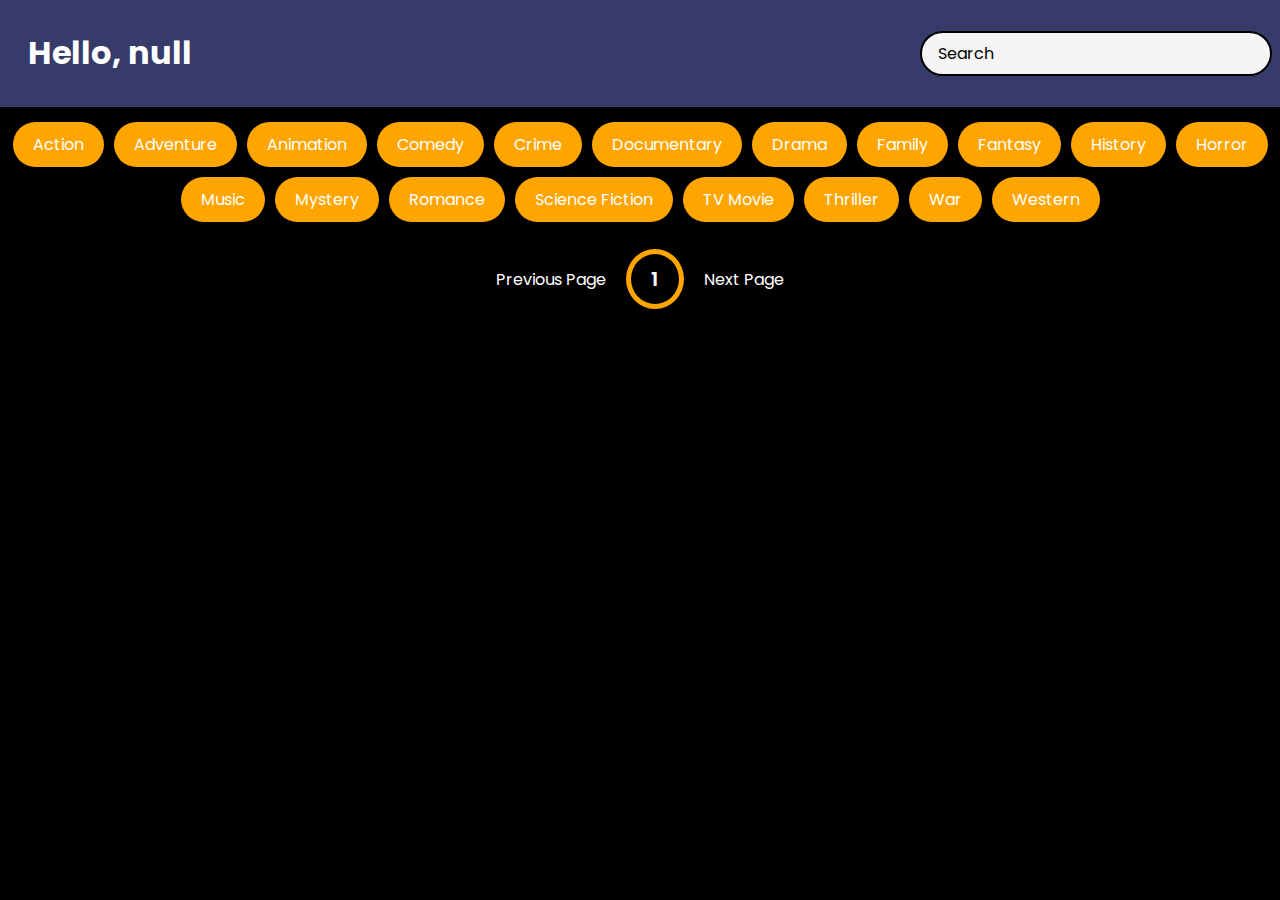
<file: Movie_app.html>
<!DOCTYPE html>
<html lang="en">
<head>
    <meta charset="UTF-8">
    <meta name="viewport" content="width=device-width, initial-scale=1.0">
    <link rel="Shortcut icon" href="favicon.ico">
    <link rel="stylesheet" href="Movie_app.css">
    <title>Movie App</title>
</head>
<body>
    
    <header>
            <h1 id="UserName" class="UserName"></h1>
            <form  id="form">
                <input type="text" placeholder="Search" id="search" class="search">
            </form>
    </header>
    <div id="tags"></div>
    <div id="myNav" class="overlay">

        <!-- Button to close the overlay navigation -->
        <a href="javascript:void(0)" class="closebtn" id="closebtn" onclick="closeNav()">&times;</a>
      
        <!-- Overlay content -->
        <div class="overlay-content" id="overlay-content"></div>
        
      </div>
    <main id="main"></main>
    <div class="pagination">
        <div class="page" id="prev">Previous Page</div>
        <div class="current" id="current">1</div>
        <div class="page" id="next">Next Page</div>

    </div>

    <script src="Movie_app.js"></script>
</body>
</html>
</file>
<file: Movie_app.css>
@import url('https://fonts.googleapis.com/css2?family=Poppins:wght@200;400;700&display=swap');

*{
    box-sizing: border-box;
}

:root{
    --primary-color:#22254b;
    --secondary-color: #373b69;
}

body{
    background-color: black;
    font-family: 'Poppins', sans-serif;
    margin: 0;
}


header{
    padding:0.5rem;
    display: flex;
    justify-content: space-between;
    align-items: center;
    background-color: var(--secondary-color);
}

@media only screen and (max-width: 600px) {
    body {
      width:fit-content;
    }
    .search{
        padding: 20px 50px;
        border-radius: 20px;
        border: 1px solid;
    }
  }

.search{
    background-color: whitesmoke;
    border: 2px solid ;
    padding:0.5rem 1rem;
    border-radius: 50px;
    font-size: 1rem;
    color:black;
    font-family: inherit;
}

.search:focus{
    outline:0;
    background-color: whitesmoke;
}

.search::placeholder{
    color: black;
}

#UserName{
    color: #fff;
    margin-left: 20px;
    }

main{
    display:flex;
    flex-wrap: wrap;
    justify-content: center;
}

.movie {
    width: 255px;
    margin: 1rem;
    border-radius: 3px;
    box-shadow: 0.2px 4px 5px rgba(0,0,0,0.1);
    background-color: var(--secondary-color);
    position:relative;
    overflow: hidden;
}


.movie img{
    width:100%;
}

.movie-info{
    color:#eee;
    display: flex;
    align-items: center;
    justify-content: space-between;
    padding: 0.5rem 1rem 1rem;
    letter-spacing: 0.5px;
}

.movie-info h3{
    margin-top: 0;
}

.movie-info span{
    background-color: var(--primary-color);
    padding: 0.25rem 0.5rem;
    border-radius: 3px;
    font-weight: bold;
}

.movie-info span.green{
    color:lightgreen;
}

.movie-info span.orange{
    color:orange;
}

.movie-info span.red{
    color:red;
}

.overview{
    position:absolute;
    left:0;
    right:0;
    bottom:0;
    background-color: #fff;
    padding: 1rem;
    max-height: 100%;
    overflow:auto;
    transform:translateY(101%);
    transition:transform 0.3s ease-in;
}

.movie:hover .overview{
    transform:translateY(0)
}

.know-more{
    cursor: pointer;
}
#tags{
    width:100%;
    display:flex;
    flex-wrap: wrap;
    justify-content: center;
    align-items: center;
    margin: 10px auto;
}

.tag{
    color:white;
    padding:10px 20px;
    background-color: orange;
    border-radius: 50px;
    margin:5px;
    display:inline-block;
    cursor: pointer;
}

.tag.highlight{
    background-color: red;
}
.no-results{
    color:white;
}

.pagination{
    display:flex;
    margin:10px 30px;
    align-items: center;
    justify-content: center;
    color:white;
}

.page{
    padding:20px;
    cursor:pointer;
}

.page.disabled{
    cursor:not-allowed;
    color:grey;
}

.current{
    padding: 10px 20px;
    border-radius: 50%;
    border: 5px solid orange;
    font-size: 20px;
    font-weight: 600;
}

.know-more{
    background-color: orange;
    color:white;
    font-size: 16px;
    font-weight: bold;
    border:0;
    border-radius: 50px;
    padding: 10px 20px;
    margin-top: 5px;
}
/* The Overlay (background) */
.overlay {
    /* Height & width depends on how you want to reveal the overlay (see JS below) */   
    height: 100%;
    width: 0;
    position: fixed; /* Stay in place */
    z-index: 1; /* Sit on top */
    left: 0;
    top: 0;
    background-color: rgb(0,0,0); /* Black fallback color */
    background-color: rgba(0,0,0, 0.9); /* Black w/opacity */
    overflow-x: hidden; /* Disable horizontal scroll */
    transition: 0.5s; /* 0.5 second transition effect to slide in or slide down the overlay (height or width, depending on reveal) */
  }
  
  /* Position the content inside the overlay */
  .overlay-content {
    position: relative;
    top: 10%; /* 25% from the top */
    width: 100%; /* 100% width */
    text-align: center; /* Centered text/links */
    margin-top: 30px; /* 30px top margin to avoid conflict with the close button on smaller screens */
  }
  
  /* The navigation links inside the overlay */
  .overlay a {
    padding: 8px;
    text-decoration: none;
    font-size: 36px;
    color: #818181;
    display: block; /* Display block instead of inline */
    transition: 0.3s; /* Transition effects on hover (color) */
  }
  
  /* When you mouse over the navigation links, change their color */
  .overlay a:hover, .overlay a:focus {
    color: #f1f1f1;
  }
  
  /* Position the close button (top right corner) */
  .overlay .closebtn {
    position: absolute;
    top: 20px;
    right: 45px;
    font-size: 60px;
  }
  
  /* When the height of the screen is less than 450 pixels, change the font-size of the links and position the close button again, so they don't overlap */
  @media screen and (max-height: 450px) {
    .overlay a {font-size: 20px}
    .overlay .closebtn {
      font-size: 40px;
      top: 15px;
      right: 35px;
    }
  }


  .embed.hide{
      display: none;
  }

  .embed.show{
      display: inline-block;
  }

  .arrow{
      position: absolute;
      font-size: 40px;
  }

  .arrow.left-arrow{
      top:50%;
      left:5%;
      transform: translateY(-50%);
  }

  
  .arrow.right-arrow{
    top:50%;
    transform: translateY(-50%);
    right:5%;
}

.dots{
    margin-top: 30px;
}

.dots .dot {
    padding: 5px 15px;
    border-radius: 50%;
    border: 5px solid var(--secondary-color);
    color: white;
    font-size: 20px;
    font-weight: 600;
    margin: 5px;
}

.dots .dot.active{
    border-color: orange;
}
</file>
